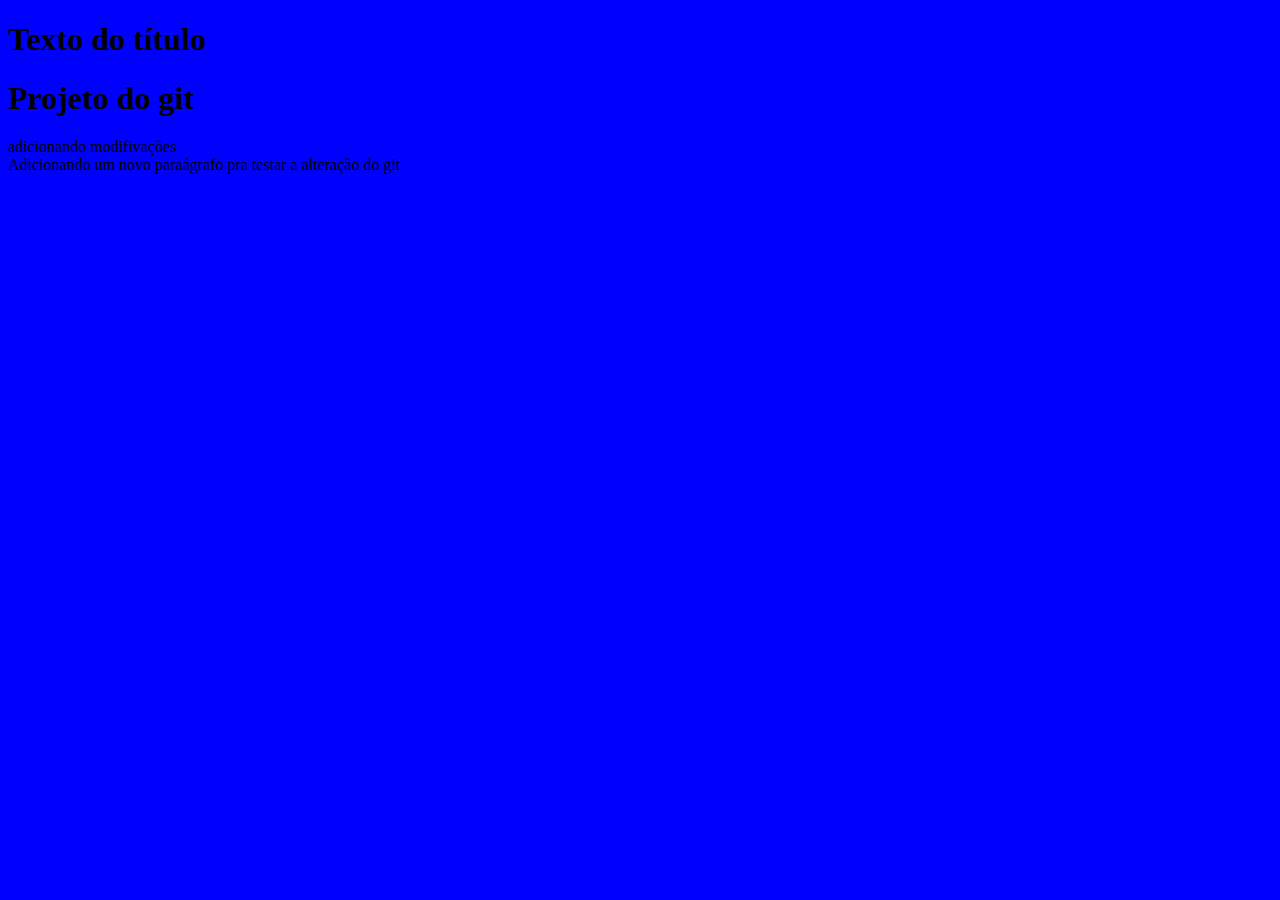
<file: index.html>
<!DOCTYPE html>
<html>
<head>
	<link rel="stylesheet" type="text/css" href="estilo.css">
	<h1>
		Texto do título
	</h1>
</head>
<body>
	<h1>Projeto do git</h1>
	<div>
		adicionando modifivações
	</div>

	<div>
		Adicionando um novo paraágrafo pra testar a alteração do git
	</div>

</body>
</html>
</file>
<file: estilo.css>
body { 
	background: blue
 }
</file>
